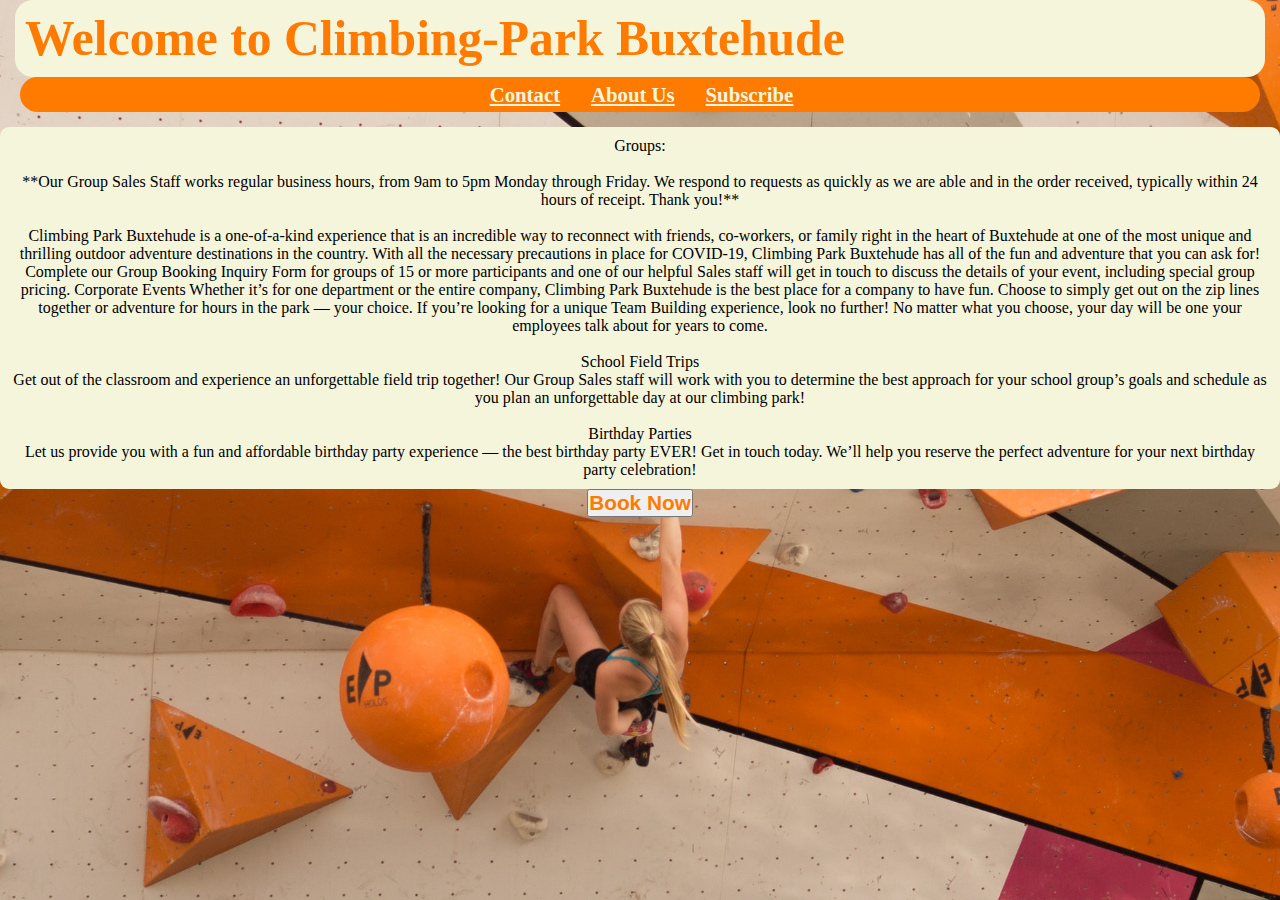
<file: about_group.html>
<!DOCTYPE html>
<html>
  <head>
    <meta charset="utf-8" />
    <meta http-equiv="X-UA-Compatible" content="IE=edge" />
    <meta name="description" content="group info at climbing park Buxtehude" />
    <meta name="viewport" content="width=device-width, initial-scale=1" />
    <link rel="stylesheet" href="./css/style.css" />
    <link rel="stylesheet" href="./css/all.css" />
    <link rel="stylesheet" href="./fonts/Montez-Regular.ttf" />
    <title>Climbing-Park About Us</title>
  </head>
  <body>
    <header class="landing_page">
      <h1 id="headline">Welcome to Climbing-Park Buxtehude</h1>
      <div id="o">
        <nav>
          <ul>
            <li>
              <a href="contact.html">Contact</a>
            </li>
            <li>
              <a href="aboutPark.html">About Us</a>
            </li>
            <li>
              <a href="subscribe.html">Subscribe</a>
            </li>
          </ul>
        </nav>
      </div>
      <main>
        <p id="groups">
          Groups:<br /><br />

          **Our Group Sales Staff works regular business hours, from 9am to 5pm
          Monday through Friday. We respond to requests as quickly as we are
          able and in the order received, typically within 24 hours of receipt.
          Thank you!**<br /><br />

          Climbing Park Buxtehude is a one-of-a-kind experience that is an
          incredible way to reconnect with friends, co-workers, or family right
          in the heart of Buxtehude at one of the most unique and thrilling
          outdoor adventure destinations in the country. With all the necessary
          precautions in place for COVID-19, Climbing Park Buxtehude has all of
          the fun and adventure that you can ask for! Complete our Group Booking
          Inquiry Form for groups of 15 or more participants and one of our
          helpful Sales staff will get in touch to discuss the details of your
          event, including special group pricing. Corporate Events Whether it’s
          for one department or the entire company, Climbing Park Buxtehude is
          the best place for a company to have fun. Choose to simply get out on
          the zip lines together or adventure for hours in the park — your
          choice. If you’re looking for a unique Team Building experience, look
          no further! No matter what you choose, your day will be one your
          employees talk about for years to come.<br /><br />

          School Field Trips<br />

          Get out of the classroom and experience an unforgettable field trip
          together! Our Group Sales staff will work with you to determine the
          best approach for your school group’s goals and schedule as you plan
          an unforgettable day at our climbing park!<br /><br />

          Birthday Parties<br />

          Let us provide you with a fun and affordable birthday party experience
          — the best birthday party EVER! Get in touch today. We’ll help you
          reserve the perfect adventure for your next birthday party
          celebration!
        </p>
        <button>
          <a href="booking.html" id="back">Book Now</a>
        </button>
      </main>
    </header>
  </body>
</html>
</file>
<file: css/style.css>
@font-face {
  font-family: "montez";
  src: url(../fonts/Montez-Regular.ttf);
}
* {
  padding: 0;
  margin: 0;
  box-sizing: border-box;
}
body {
  margin: 0;
  padding: 0;
  background-color: beige;
  font-family: Georgia, "Times New Roman", Times, serif;
}
#headline {
  margin-left: 15px;
  margin-right: 15px;
  border-radius: 2vh;
  padding: 10px;
  color: rgb(255, 123, 0);
  font-size: 3.1rem;

  background-repeat: no-repeat;
  background-color: beige;
  text-align: left;
}
.landing_page {
  background-color: brown;
  background-image: url(../images/pexels-skitterphoto-9606.jpg);
  background-size: cover;
  background-repeat: no-repeat;
  background-position: center;

  height: 100vh;
  font-family: Georgia, "Times New Roman", Times, serif;

  padding: 0;
  margin: 0;

  text-align: center;
  color: rgb(255, 123, 0);
}
.contact_page {
  background-color: brown;
  background-image: url(../images/pexels-photo-5384410.jpeg);
  background-size: cover;
  background-repeat: no-repeat;
  background-position: center;
  height: 100vh;
  padding: 0;
  margin: 0;
  text-align: center;
  color: rgb(255, 123, 0);
}
#o {
  position: relative;
  margin-top: 0;
  margin-right: 20px;
  margin-left: 20px;
  padding-top: 6px;
  padding-bottom: 5px;
  padding-left: 3px;
  background-color: rgb(255, 123, 0);
  border-radius: 2vh;
  list-style-type: none;
  text-decoration: none;
  font-size: 1.3rem;
  text-align: center;
}
#o nav li {
  display: inline-block;
  padding: 0, 20px, 0, 30px;
}
#o nav li a {
  /* text-decoration: none; */
  color: beige;
}
#o a {
  padding-top: 0;
  padding-bottom: 0;
  padding-left: 1vw;
  padding-right: 1vw;
  background-color: rgb(255, 123, 0);
  border-radius: 1.5vh;
  font-weight: bold;
}
#o a:hover {
  background-color: beige;
  color: rgb(255, 123, 0);
}
.text {
  font-weight: bold;
  background-color: beige;
  color: black;
  margin: 20px;
  padding: 10px;
  border-radius: 2vh;
  text-align: left;
  text-decoration: none;
}
.subflds {
  color: black;
  margin: 5px;
  padding: 5px;
  border-radius: 2vh;
}
.subscribe_field {
  font-weight: bold;
  background-color: beige;
  color: black;
  margin: 15px;
  padding: 10px;
  border-radius: 2vh;
}
a {
  color: rgb(255, 123, 0);
}
figure img {
  margin-top: 3px;
  margin-right: 0;
  width: 100%;
  object-position: right;
  position: relative;
  margin-top: 0;
}
#groups {
  color: black;
  background-color: beige;
  margin-top: 15px;
  padding: 10px;
  border-radius: 1vh;
  text-align: center;
}
#boking {
  margin-top: 15px;
  margin-left: 20px;
  margin-right: 15px;
  border-radius: 2vh;
  text-align: left;
  font-weight: bold;
}
form {
  color: black;
  margin: 20px;
}
#welcome {
  font-family: montez, Georgia, "Times New Roman", Times, serif;
  color: beige;
  position: absolute;
  font-size: 10vh;
  top: 100vh;
  margin: 33px;
  text-align: center;
}
#submit {
  padding-top: 20px;
}
#submit input[type="submit"] {
  width: 85px;
  height: 25px;
}
#back {
  margin-top: 30px;
  padding-top: 77%;
  padding-bottom: 15px;
  font-size: 1.3rem;
  font-weight: bold;
  text-decoration: none;
  margin-top: 10px;
  padding-top: 13px;
}
#book_now {
  align-items: center;
  text-align: center;
  position: relative;
  margin-left: 77px;
}
#subbut {
  margin-bottom: 10px;
}
#looking_forward {
  font-family: montez, Georgia, "Times New Roman", Times, serif;
  font-size: 2.3rem;
  color: black;
  margin: 20px;
}
.icons {
  margin: 15px;
}
</file>
